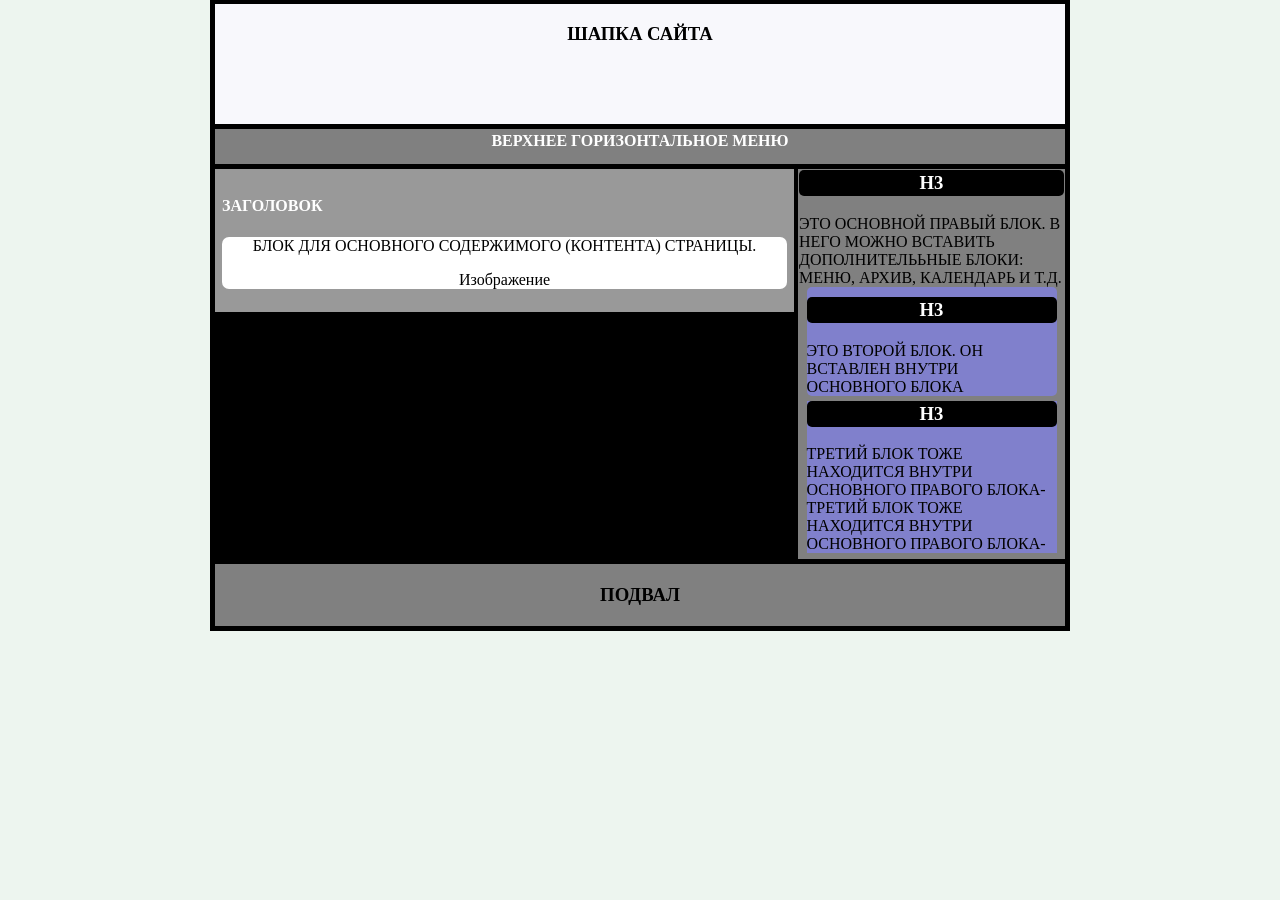
<file: index.html>
<!DOCTYPE html>
 <html>
 <head>
 <meta http-equiv="Content-Type" content="text/html; charset=utf-8" />
 <title>Шаблон</title>
<style>
body {}
#wrapper {}
.header {}
.nav {}
.nav-top {}
.nav-top h4 {}
.section {}
.article {}
.aside {}
.aside h3 {}
.aside-inset {}
.footer {}
</style>
 </head>
 <body style="background: #EDF5EF;" >
 <div style="width: 850px; background: black; padding: 5px; margin: auto; margin-top: -9px;">
 <div style="height: 120px;	background: #f8f8fc; text-align: center; padding: 0.1px; margin-bottom: 5px;">
 <h3>ШАПКА САЙТА</h3>
 </div>
 <div style="height: 32px; margin-bottom: 5px; background: #808080; text-align: center;	padding-top: 3px;">	
 <h4 style="color: #fff; margin: 0px;">ВЕРХНЕЕ ГОРИЗОНТАЛЬНОЕ МЕНЮ</h4>
 </div>
 <div style="width: 565px;background: #999999;margin-bottom: 5px;padding: 7px;vertical-align: top;display: inline-block;">	
 <h4 style="color:#fff;">ЗАГОЛОВОК</h4>
 <div style="background: white; text-align: center;	border-radius: 7px;">	
БЛОК ДЛЯ ОСНОВНОГО СОДЕРЖИМОГО (КОНТЕНТА) СТРАНИЦЫ.
 <p>Изображение</p>
 </div>
 </div>
 <div style="width: 265px; background: #808080; margin-bottom: 5px; padding: 1px; display: inline-block;">
 <h3 style="border-radius: 5px; background: black; color: white; margin-top: 0; padding: 2px; text-align: center;">H3</h3>
ЭТО ОСНОВНОЙ ПРАВЫЙ БЛОК. В НЕГО МОЖНО ВСТАВИТЬ ДОПОЛНИТЕЛЬЬНЫЕ БЛОКИ: МЕНЮ, АРХИВ, КАЛЕНДАРЬ И Т.Д.
 <div style="width: 250px; background: #8080cc; margin: auto; margin-bottom: 5px; border-radius: 5px;border-top: 10px solid #8080cc;">
 <h3 style="border-radius: 5px; background: black; color: white; margin-top: 0; padding: 2px; text-align: center;">H3</h3>
ЭТО ВТОРОЙ БЛОК. ОН ВСТАВЛЕН ВНУТРИ ОСНОВНОГО БЛОКА
 </div>
 <div style="width: 250px; background: #8080cc; margin: auto; margin-bottom: 5px; border-radius: 5pxborder-top: 10px solid #8080cc;">
 <h3 style="border-radius: 5px; background: black; color: white; margin-top: 0; padding: 2px; text-align: center;">H3</h3>
ТРЕТИЙ БЛОК ТОЖЕ НАХОДИТСЯ ВНУТРИ ОСНОВНОГО ПРАВОГО БЛОКА-
ТРЕТИЙ БЛОК ТОЖЕ НАХОДИТСЯ ВНУТРИ ОСНОВНОГО ПРАВОГО БЛОКА-
 </div>								
 </div>						
 <div style="background: #808080;	text-align: center;	padding: 1px;" >
 <h3 style="color: black;">ПОДВАЛ</h3>
 </div>		
 </div>
 </body>
 </html>
</file>
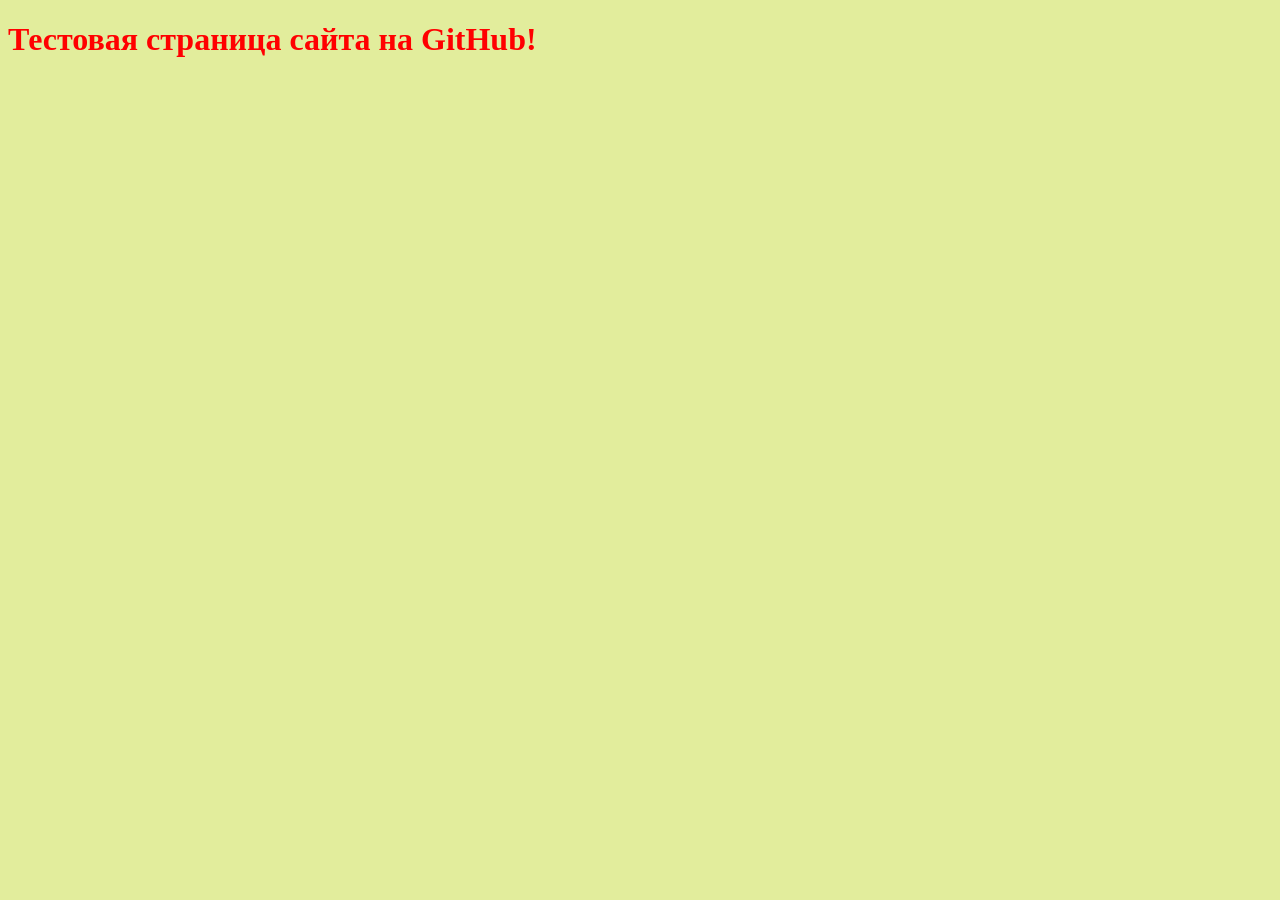
<file: test/index.html>
<!DOCTYPE html>
<html lang="ru">
<head>
    <meta charset="UTF-8">
    <meta http-equiv="X-UA-Compatible" content="IE=edge">
    <meta name="viewport" content="width=device-width, initial-scale=1.0">
    <link rel="stylesheet" href="style.css">
    <title>test site</title>
</head>
<body>
    <h1>Тестовая страница сайта на GitHub!</h1>
</body>
</html>
</file>
<file: test/style.css>
body {
    background: #e2ed9c;
}
h1 {
    color: red;
}
</file>
